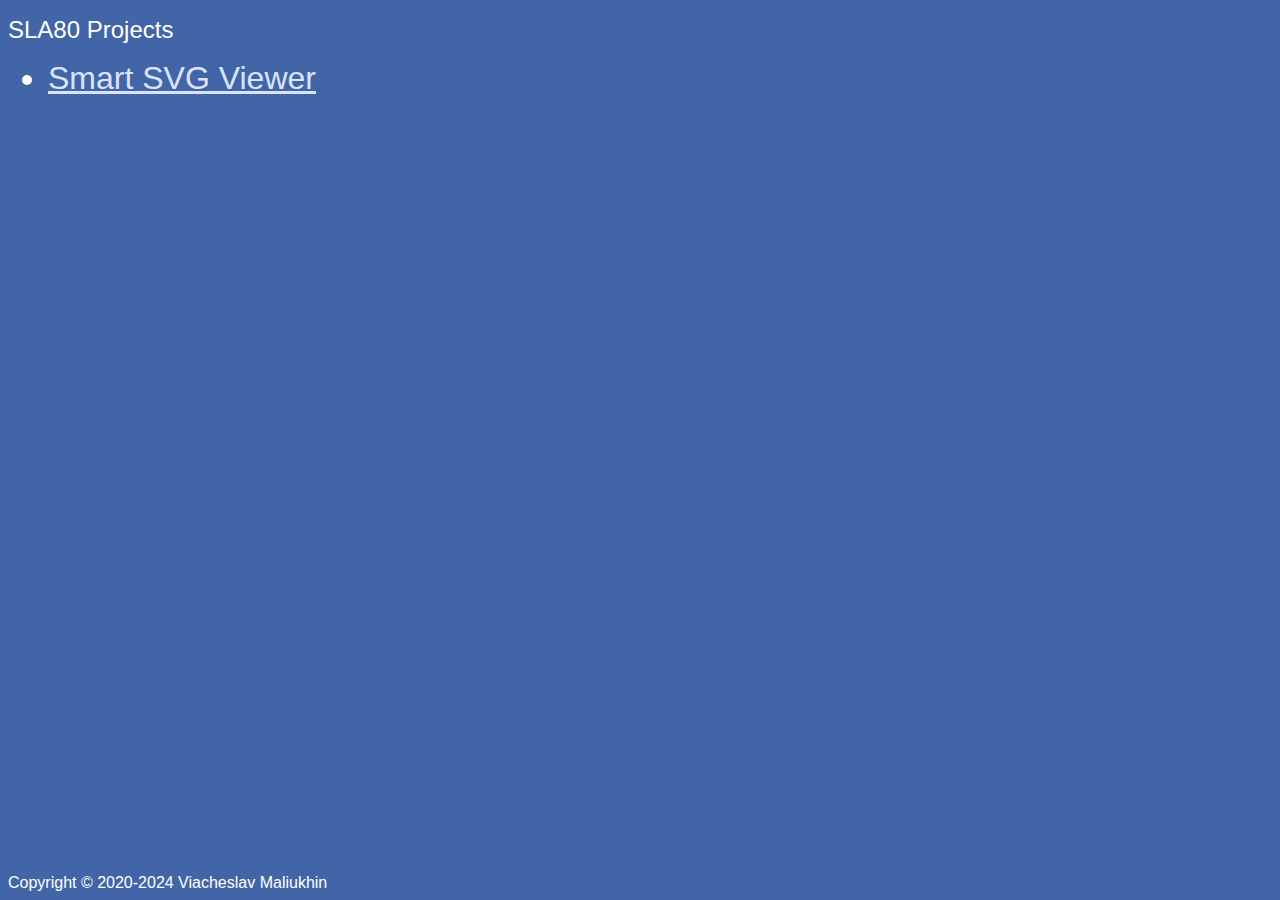
<file: index.html>
<!DOCTYPE html>
<html lang="en">
	<head>
		<meta charset="UTF-8"/>
		<script>
		(function(m,e,t,r,i,k,a){m[i]=m[i]||function(){(m[i].a=m[i].a||[]).push(arguments)};
		m[i].l=1*new Date();k=e.createElement(t),a=e.getElementsByTagName(t)[0],k.async=1,k.src=r,a.parentNode.insertBefore(k,a)})
		(window, document, "script", "https://mc.yandex.ru/metrika/tag.js", "ym");
		ym(67783888, "init", { clickmap:false, trackLinks:true, accurateTrackBounce:true });
		</script>
		<title>SLA80 Projects</title>
		<meta property="og:title" content="SLA80 Projects"/>
		<meta property="og:locale" content="en"/>
		<meta name="description" content="SLA80 Projects"/>
		<meta property="og:description" content="SLA80 Projects"/>
		<link rel="canonical" href="https://sla80.github.io/"/>
		<meta property="og:url" content="https://sla80.github.io/"/>
		<meta property="og:site_name" content="SLA80 Projects"/>
		<script type="application/ld+json">{"@type":"WebSite","headline":"SLA80 Projects","description":"SLA80 Projects","url":"https://sla80.github.io/","name":"SLA80 Projects","@context":"https://schema.org"}</script>
		<link rel="stylesheet" href="style.css"/>
		<meta name="viewport" content="width=device-width, initial-scale=1"/>
		<meta name="theme-color" content="#4265A7"/>
		<meta name="apple-mobile-web-app-status-bar-style" content="black-translucent"/>
		<link rel="manifest" type="application/json" href="/SmartSvgViewer/site.webmanifest"/>
		<link rel="icon" type="image/x-icon" sizes="16x16 32x32 48x48" href="/SmartSvgViewer/images/favicon.ico"/>
		<link rel="icon" type="image/png" sizes="16x16" href="/SmartSvgViewer/images/favicon16.png"/>
		<link rel="icon" type="image/png" sizes="32x32" href="/SmartSvgViewer/images/favicon32.png"/>
		<link rel="icon" type="image/svg+xml" sizes="120x120" href="/SmartSvgViewer/images/favicon.svg"/>
		<link rel="apple-touch-icon" sizes="180x180" href="/SmartSvgViewer/images/favicon180.png"/>
		<link rel="apple-touch-icon-precomposed" sizes="180x180" href="/SmartSvgViewer/images/favicon180-precomposed.png"/>
		<link rel="mask-icon" color="#2E9378" href="/SmartSvgViewer/images/faviconmono.svg"/>
	</head>
	<body>
		<noscript><div><img src="https://mc.yandex.ru/watch/67783888" style="position:absolute; left:-9999px;" alt=""/></div></noscript>
		<h1>SLA80 Projects</h1>
		<ul>
			<li><a href="https://sla80.github.io/SmartSvgViewer/">Smart SVG Viewer</a></li>
		</ul>
		<div class="footer">Copyright &copy; 2020-2024 Viacheslav Maliukhin</div>
	</body>
</html>
</file>
<file: style.css>
body {
	min-height: 100%;
	background-color: #4265A7;
	font-family: "Segoe UI", "Open Sans", "Helvetica Neue", Helvetica, Arial, sans-serif;
	font-size: 16px;
	color: #FFF;
}

div.footer {
	position: absolute;
	bottom: 0.5em;
}

h1 {
	font-weight: normal;
	font-size: 1.5em;
}

ul li {
	color: #FFF;
	font-size: 2em;
}

a {
	color: #DBE4FF;
}

a:hover {
	color: #FFF;
}
</file>
